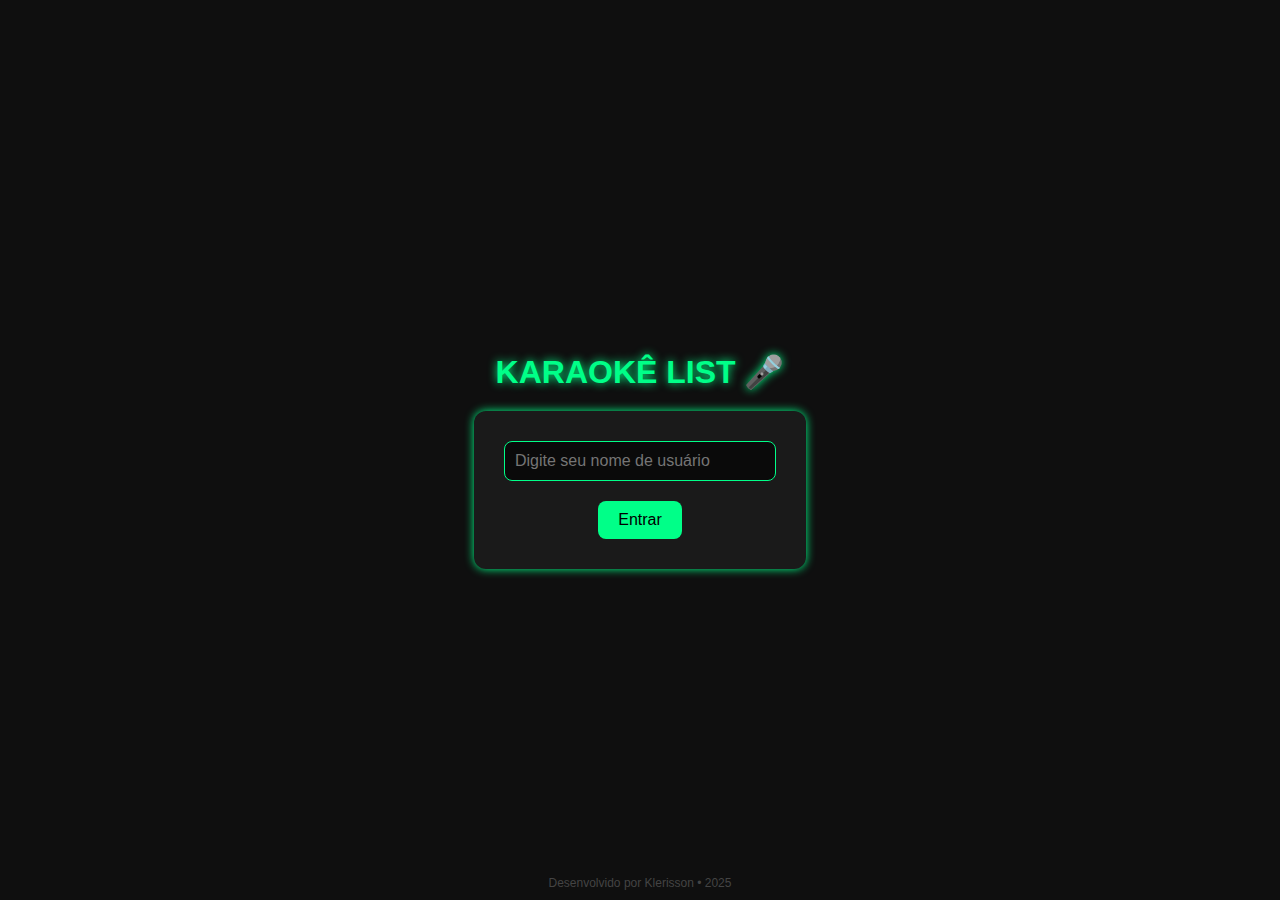
<file: templates/index.html>
<!DOCTYPE html>
<html lang="pt-BR">
<head>
    <meta charset="UTF-8">
    <title>KARAOKÊ LIST - Início</title>
    <style>
        body {
            margin: 0;
            font-family: 'Segoe UI', Tahoma, Geneva, Verdana, sans-serif;
            background-color: #0f0f0f;
            color: #aaf0d1;
            display: flex;
            flex-direction: column;
            align-items: center;
            justify-content: center;
            height: 100vh;
        }

        h1 {
            color: #00ff88;
            margin-bottom: 20px;
            text-shadow: 0 0 10px #00ff88;
        }

        form {
            background-color: #1a1a1a;
            padding: 30px;
            border-radius: 12px;
            box-shadow: 0 0 10px #00ff88;
            display: flex;
            flex-direction: column;
            align-items: center;
        }

        input[type="text"] {
            padding: 10px;
            font-size: 16px;
            width: 250px;
            border: 1px solid #00ff88;
            border-radius: 8px;
            background-color: #0a0a0a;
            color: #aaf0d1;
            margin-bottom: 20px;
        }

        button {
            background-color: #00ff88;
            color: #000;
            border: none;
            padding: 10px 20px;
            font-size: 16px;
            border-radius: 8px;
            cursor: pointer;
            transition: background 0.3s;
        }

        button:hover {
            background-color: #00cc70;
        }

        footer {
            position: absolute;
            bottom: 10px;
            font-size: 12px;
            color: #444;
        }
    </style>
</head>
<body>
    <h1>KARAOKÊ LIST 🎤</h1>
    <form method="POST" action="{{ url_for('perfil') }}">
        <input type="text" name="usuario" placeholder="Digite seu nome de usuário" required>
        <button type="submit">Entrar</button>
    </form>
    <footer>
        Desenvolvido por Klerisson • 2025
    </footer>
</body>
</html>
</file>
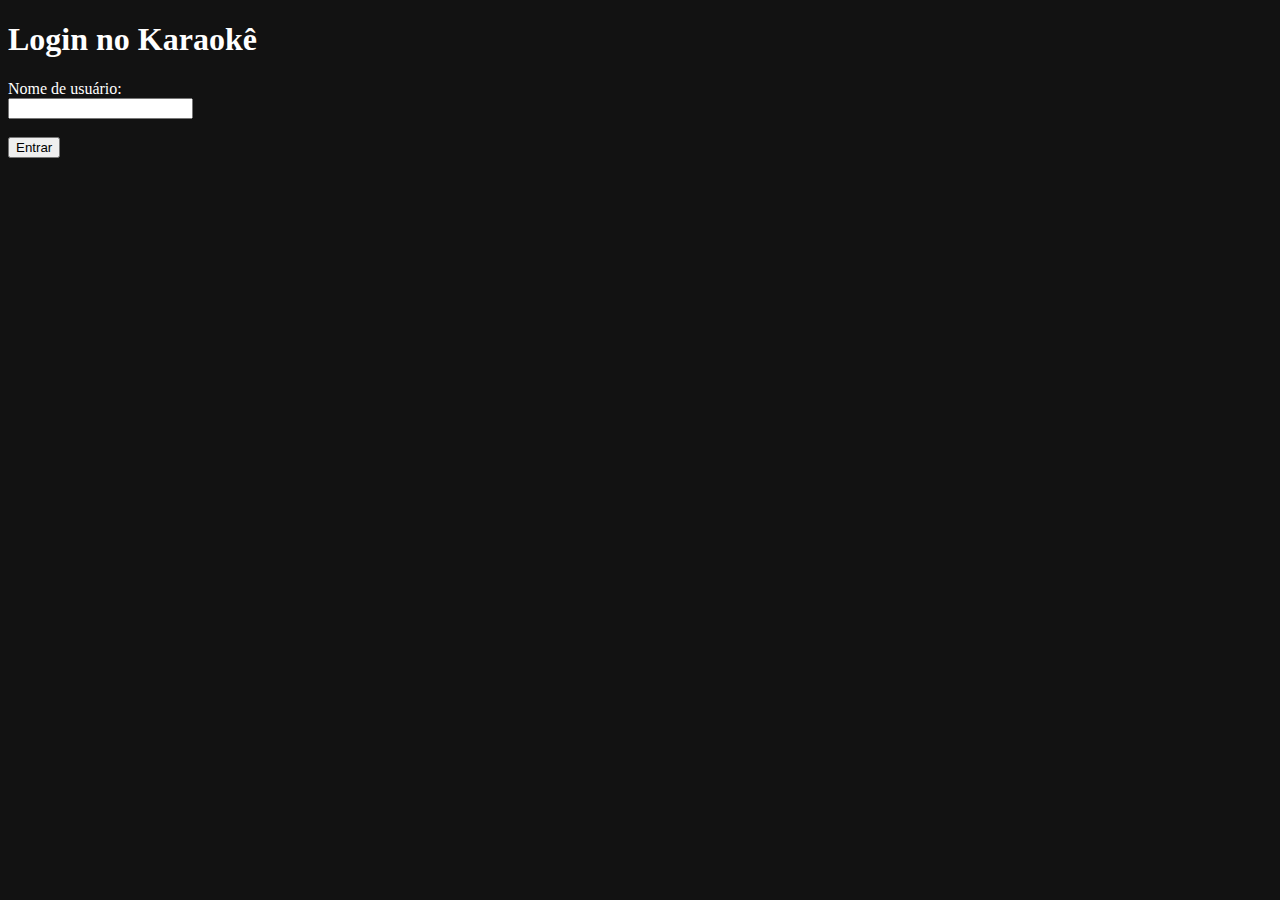
<file: templates/login.html>
<!DOCTYPE html>
<html lang="pt-br">
<head>
    <meta charset="UTF-8">
    <title>Login - Karaokê</title>
</head>
<body style="background-color:#121212; color:white;">
    <h1>Login no Karaokê</h1>
    <form method="POST">
        <label>Nome de usuário:</label><br>
        <input type="text" name="usuario" required><br><br>
        <button type="submit">Entrar</button>
    </form>
</body>
</html>
</file>
